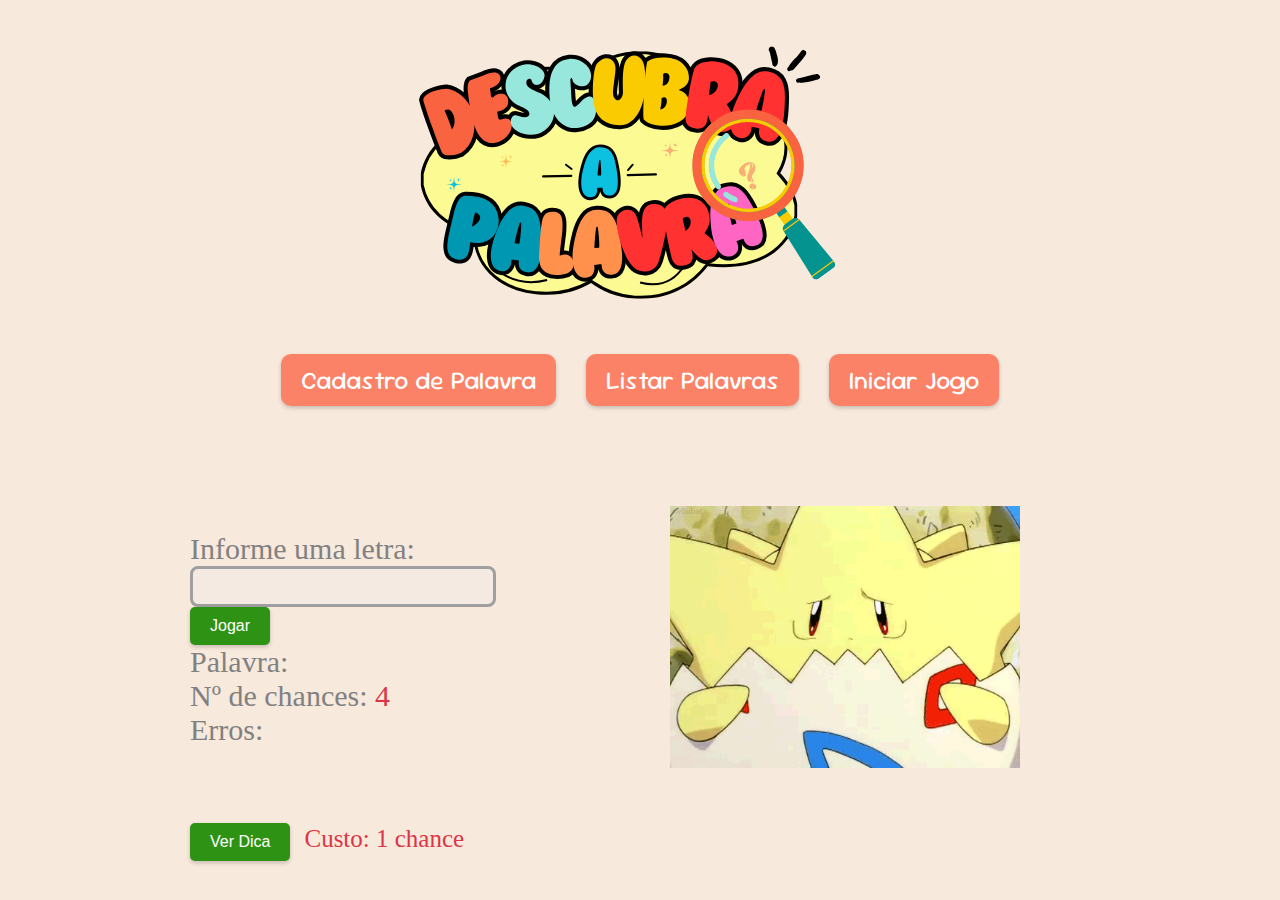
<file: index.html>
<!DOCTYPE html>
<html lang="pt-br">
<head>
    <meta charset="UTF-8">
    <meta name="viewport" content="width=device-width, initial-scale=1.0">
    <title>Jogo - Descubra as Palavras</title>
    <link rel="icon" href="img/descubra_palavra.svg" type="image/x-icon" title="Logo ícones">
    <link rel="stylesheet" href="style.css">
</head>
<body>

    <!-- Navbar -->
    <nav class="container-menu">
        <img src="img/descubra_palavra.svg" class="logo" alt="Logo do Jogo">
        <div class="menu-links">
            <a href="cadastro-palavra.html" class="btn btn-primary">Cadastro de Palavra</a>
            <a href="Listar-palavra.html" class="btn btn-primary btn-success">Listar Palavras</a>
            <a href="index.html" class="btn btn-primary btn-danger">Iniciar Jogo</a>
        </div>
    </nav>

    <!-- Container Principal -->
    <main class="container">
        <section class="container-secundario">
            <form>
                <div class="row align-items-center">
                    <!-- Entrada de Dados -->
                    <div class="col-sm-8">
                        <label for="inLetra" class="mt-2 fw-bold">Informe uma letra:</label>
                        <div class="d-flex">
                            <input type="text" class="form-control me-2" id="inLetra" maxlength="1" required autofocus>
                            <input type="submit" class="btn btn-primary" value="Jogar" id="btJogar">
                        </div>
                        
                        <!-- Informações do Jogo -->
                        <div class="info-jogo">
                            <h2 class="info-text">Palavra: <span id="outPalavra" class="entre-letras text-primary"></span></h2>
                            <h2 class="info-text">Nº de chances: <span id="outChances" class="text-danger">4</span></h2>
                            <h2 class="info-text">Erros: <span id="outErros" class="entre-letras text-danger"></span></h2>
                            <h2 id="outMensagemFinal"></h2>
                        </div>
                    </div>

                    <!-- Imagem do Status do Jogo -->
                    <div class="col-sm-4 text-center">
                        <img src="img/status2.gif" alt="Situação do Jogador" class="img-fluid" id="imgStatus">
                    </div>
                </div>

                <!-- Botão de Dica -->
                <div class="row corFundo p-3 text-center">
                    <div class="col-sm-12">
                        <button type="button" class="btn btn-primary" id="btVerDica">Ver Dica</button>
                        <span id="outDica">Custo: 1 chance</span>
                    </div>
                </div>
            </form>
        </section>
    </main>
    <script src="/scripts/app.js"></script>

</body>
</html>
</file>
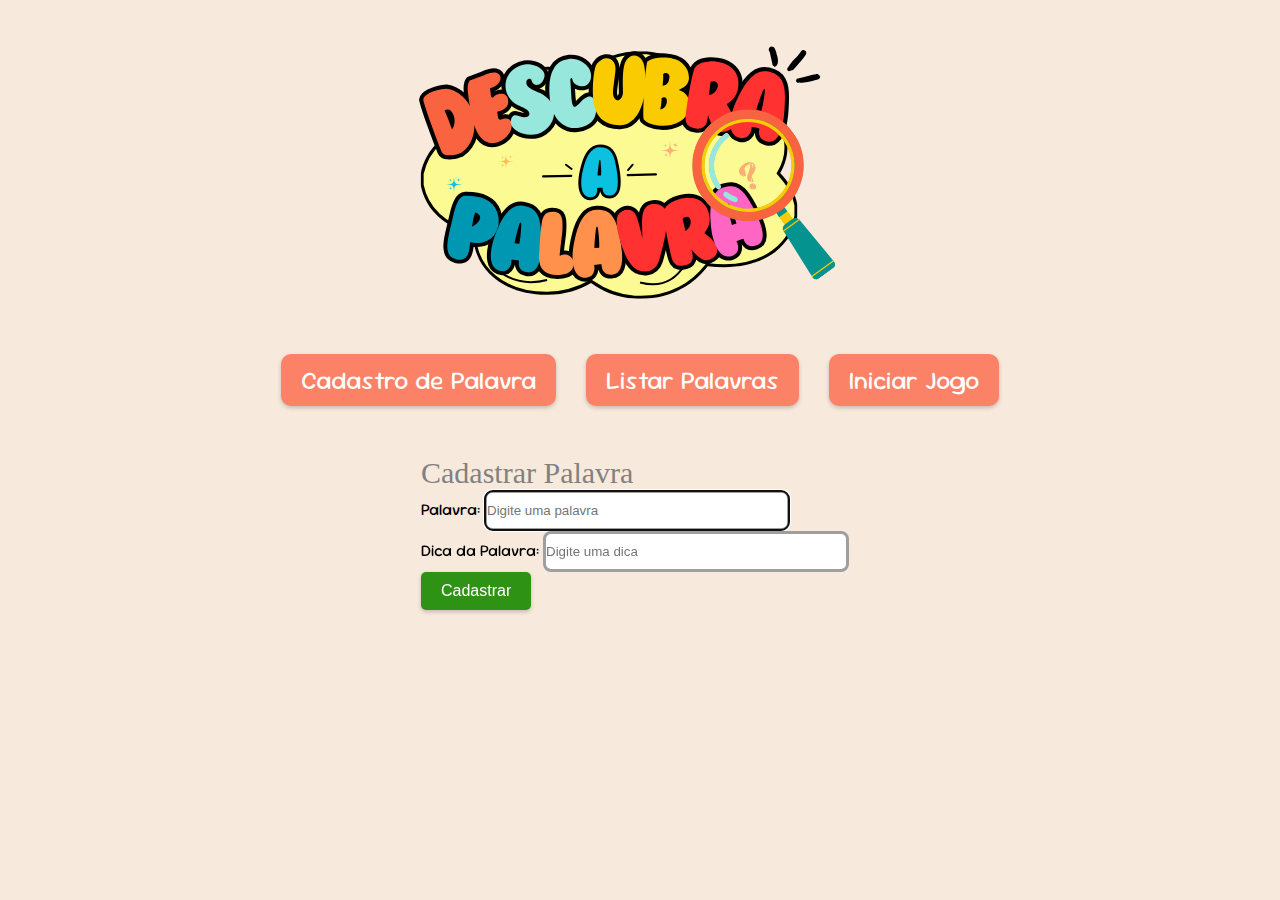
<file: cadastro-palavra.html>
<!DOCTYPE html>
<html lang="Pt-br">
<head>
    <meta charset="UTF-8">
    <meta name="viewport" content="width=device-width, initial-scale=1.0">
    <title>Jogo - Descubra as palavras</title>
    <link rel="stylesheet" href="style.css">
</head>
<body>

    <nav class="container-menu">
        <img src="img/descubra_palavra.svg" class="logo" alt="Logo do Jogo">
        <div class="menu-links">
            <a href="cadastro-palavra.html" class="btn btn-primary">Cadastro de Palavra</a>
            <a href="Listar-palavra.html" class="btn btn-primary btn-success">Listar Palavras</a>
            <a href="index.html" class="btn btn-primary btn-danger">Iniciar Jogo</a>
        </div>
    </nav>
    <div class="container">
    
        <div class="container-secundario">
            <h2 class="mt-3">Cadastrar Palavra</h2>
            <form>
                <p>
                    <label for="inPalavra">Palavra:</label>
                    <input type="text" class="form-control" id="inPalavra" required autofocus placeholder="Digite uma palavra">
                </p>
                <p>
                    <label for="inDica">Dica da Palavra:</label>
                    <input type="text" class="form-control" id="inDica" required placeholder="Digite uma dica">
                </p>
                <input type="submit" class="btn btn-primary" value="Cadastrar">
            </form>
        </div>
    </div>
    <script src="/scripts/cadastro.js"></script>
</body>
</html>
</file>
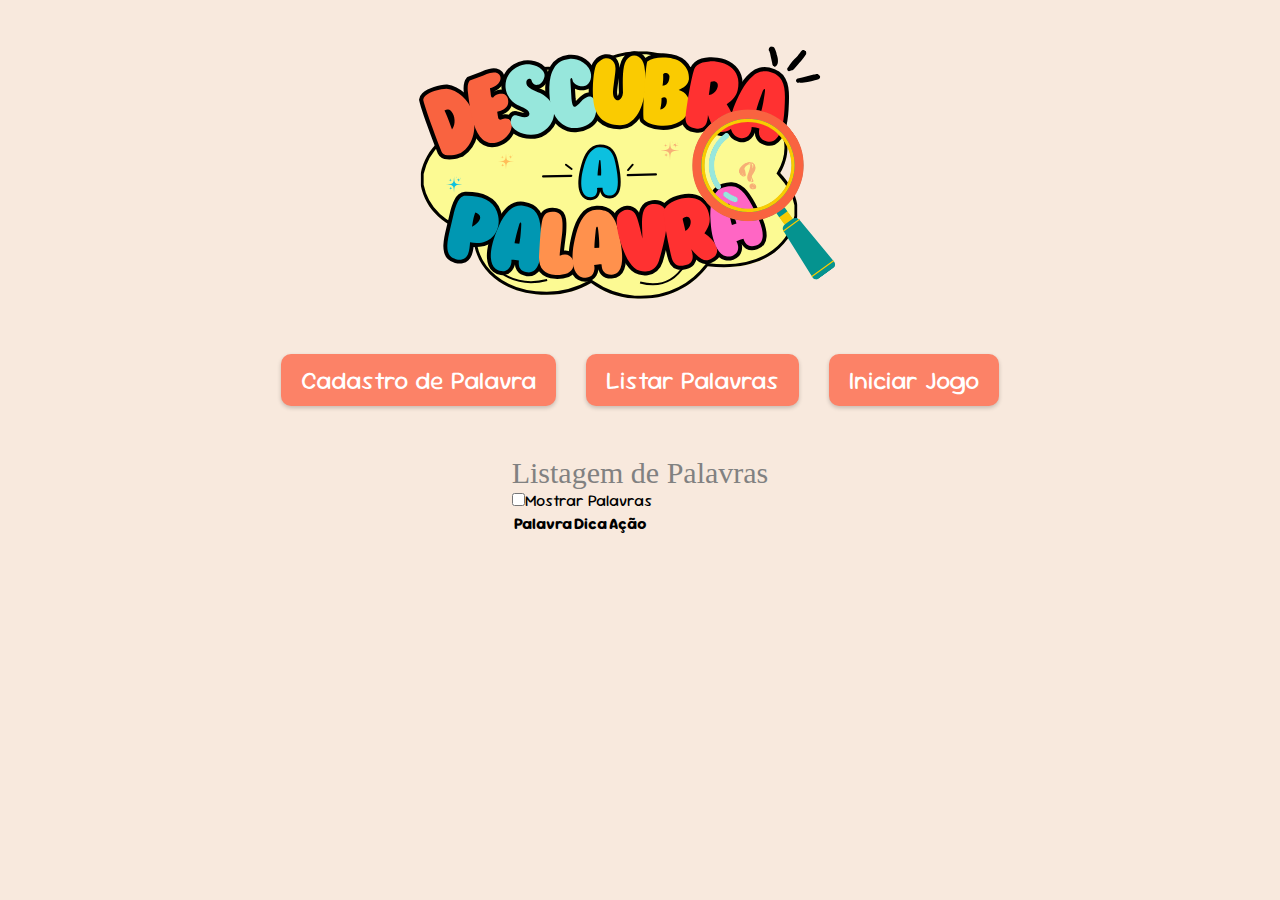
<file: Listar-palavra.html>
<!DOCTYPE html>
<html lang="Pt-br">
<head>
    <meta charset="UTF-8">
    <meta name="viewport" content="width=device-width, initial-scale=1.0">
    <title>Jogo - Descubra as palavras</title>
    <link rel="stylesheet" href="style.css">
</head>
<body>

    <nav class="container-menu">
        <img src="img/descubra_palavra.svg" class="logo" alt="Logo do Jogo">
        <div class="menu-links">
            <a href="cadastro-palavra.html" class="btn btn-primary">Cadastro de Palavra</a>
            <a href="Listar-palavra.html" class="btn btn-primary btn-success">Listar Palavras</a>
            <a href="index.html" class="btn btn-primary btn-danger">Iniciar Jogo</a>
        </div>
    </nav>

    <div class="container">
        <div class="container-secundario">
            <h2 class="mt-3">Listagem de Palavras</h2>
    <p class="text-end"><input type="checkbox">Mostrar Palavras</p>
    <table class="table table-striped">
        <tr>
            <th>Palavra</th>
            <th>Dica</th>
            <th>Ação</th>
        </tr>
    </table>
        </div>
    </div>   
</body>
<script src="/scripts/listagem.js"></script>
</html>
</file>
<file: style.css>
@import url(reset.css);



/* Navbar */
.container-menu {
    display: flex;
    flex-direction: column;
    align-items: center;
    padding: 20px 0;
}

.menu-links {
    display: flex;
    gap: 10px;
}

/* Estilos do logo */
.logo {
    width: 60vh;
    height: auto;
}

/* Menu */
.container-menu a.btn-primary {
    background-color: #fc8267;
    border-radius: 10px;
    font-size: 25px;
    text-align: center;
    text-decoration: none;
    color: #fff;
    padding: 10px 20px;
    display: inline-block;
    margin: 30px 10px;
    transition: transform 0.3s ease, background-color 0.3s ease;
    border: none;
}

.container-menu a.btn-primary:hover {
    transform: scale(1.1);
    background-color: #d36249;
}

/* Container principal */
.container {
    max-width: 100vh;
    margin: 0 auto;
    display: flex;
    flex-direction: column;
    align-items: center;
}

/* Layout de colunas */
.row {
    display: flex;
    align-items: center;
    gap: 20px;
}

.col-sm-8 {
    flex: 1;
    display: flex;
    flex-direction: column;
}

.col-sm-4 {
    flex-shrink: 0;
    text-align: center;
}

/* Imagem do status */
.img-fluid {
    width: 350px;
    margin: 50px 70px;
    
}

/* Estilos de texto */
h2, .fw-bold {
    font-size: 30px;
    color: #818181;
    font-family: "Chewy", serif;
    font-weight: 400;

}

.entre-letras {
    letter-spacing: 10px;
}

.text-primary {
    color: #fc8267;
}

.text-danger {
    color: #dc3545;
}

/* Botões gerais */
.btn {
    background-color: #2e9215;
    color: white;
    padding: 10px 20px;
    border: none;
    border-radius: 5px;
    cursor: pointer;
    font-size: 16px;
    transition: background-color 0.3s ease, transform 0.3s ease;
    box-shadow: 0 2px 4px rgba(0, 0, 0, 0.2);
}

.btn:hover {
    background-color: #317441;
}

/* Botão de dica */
#outDica {
    padding: 10px;
    border-radius: 5px;
    margin-top: 10px;
    font-size: 25px;
    color: #dc3545;
    font-family: "Chewy", serif
}

/* Inputs */
.form-control {
    width: 300px;
    height: 35px;
    border-radius: 8px;
    margin-right: 10px;
    border:#a09f9f;
    border-style:solid;

}



/* Responsividade */
@media (max-width: 768px) {
    .row {
        flex-direction: column;
        gap: 30px;
    }

    .col-sm-8, .col-sm-4 {
        flex: 1;
        text-align: center;
    }

    .menu-links {
        flex-direction: column;
        gap: 10px; /* Reduzido o gap para diminuir o espaçamento entre os links */
    }

    .logo {
        width: 50vh;
    }

    .container-menu a.btn-primary {
        font-size: 20px; /* Reduzido o tamanho da fonte para telas menores */
        padding: 8px 16px; /* Reduzido o padding dos botões */
        margin: 15px 0; /* Ajustado o margin para diminuir o espaçamento vertical */
    }

    /* Garantir que o botão "Jogar" fique abaixo do input */
    .d-flex {
        flex-direction: column; /* Organiza o input e o botão um abaixo do outro */
        align-items: center; /* Alinha os itens ao centro */
    }

    .form-control {
        width: 80%; /* Ajusta a largura do input para se ajustar à tela */
        margin-bottom: 10px; /* Adiciona espaçamento abaixo do input */
    }

    #btJogar {
        width: 80%; /* Ajusta a largura do botão */
        margin-top: 10px; /* Adiciona espaçamento acima do botão */
    }
    .btn {
        margin: 15px 20px;
        background-color: #2e9215;
        color: white;
        padding: 10px 20px;
        border-radius: 5px;
        cursor: pointer;
        font-size: 16px;
        transition: background-color 0.3s ease, transform 0.3s ease;
        box-shadow: 0 2px 4px rgba(0, 0, 0, 0.2);
    }
    
    .btn:hover {
        background-color: #317441;
    }


}
</file>
